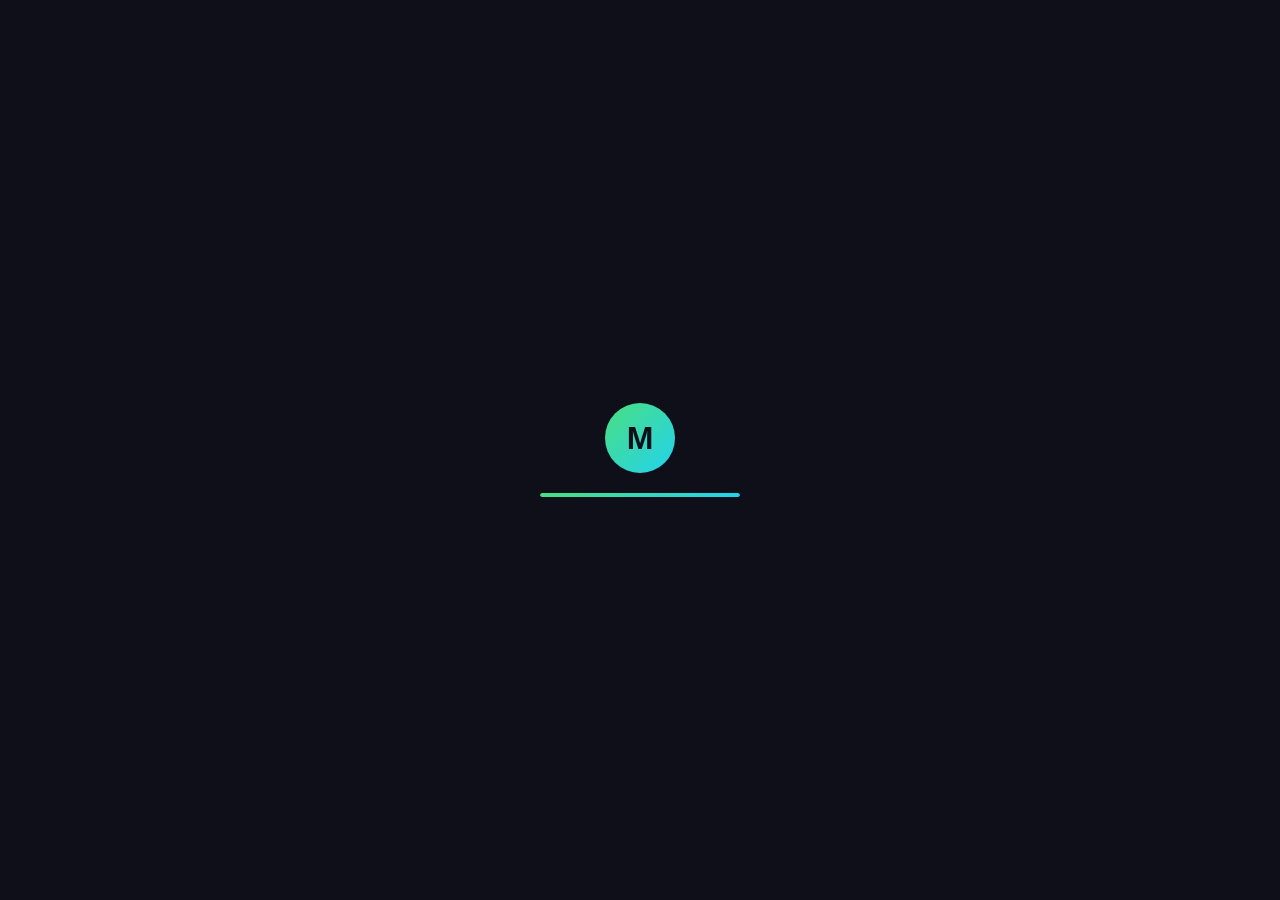
<file: contact.html>
<!DOCTYPE html>
<html lang="en">
  <head>
    <meta charset="UTF-8"/>
    <meta name="viewport" content="width=device-width, initial-scale=1.0"/>
    <title>Contact - Mani Kumar</title>
    <link rel="stylesheet" href="style.css"/>
    <meta name="viewport" content="width=device-width, initial-scale=1.0"/>
  </head>
  <body>
    <div id="progress-bar"></div>
    <div id="loader">
  <div class="loader-content">
    <div class="loader-logo">M</div>
    <div class="loader-bar"><div class="loader-fill"></div></div>
  </div>
</div>

    <nav>
  <span class="logo">Mani.dev</span>
  <div class="nav-links" id="nav-links">
    <a href="index.html">Home</a>
    <a href="projects.html">Projects</a>
    <a href="contact.html">Contact</a>
  </div>
  <button class="hamburger" onclick="toggleMenu()">☰</button>
</nav>

    <div style="padding: 40px 20px; max-width: 600px; margin: 0 auto;">

      <section>
        <h1>Contact Me 📬</h1>
        <p style="margin: 12px 0 24px;">Fill the form below and I'll get back to you!</p>

        <div class="form-group">
          <label>Your Name</label>
          <input type="text" id="name" placeholder="Enter your name"/>
        </div>

        <div class="form-group">
          <label>Your Email</label>
          <input type="email" id="email" placeholder="Enter your email"/>
        </div>

        <div class="form-group">
          <label>Message</label>
          <textarea id="message" rows="5" placeholder="Write your message..."></textarea>
        </div>

        <button onclick="sendMessage()" class="btn" style="width:100%; margin-top: 8px;">
          Send Message 🚀
        </button>

        <div id="success-msg" style="display:none; margin-top: 16px; padding: 16px; background: #d1fae5; border-radius: 8px; color: #065f46;">
          ✅ Message sent successfully! I'll reply soon.
        </div>

      </section>
    </div>

    <script src="script.js"></script>
    <!-- AI Chat Widget -->
    <div id="chat-bubble" onclick="toggleChat()">💬</div>

    <div id="chat-box">
      <div id="chat-header">
        <span>🤖 Ask about Mani</span>
        <button onclick="toggleChat()">✕</button>
      </div>
      <div id="chat-messages">
        <div class="bot-msg">Hi! I'm Mani's AI assistant. Ask me anything about him! 👋</div>
      </div>
      <div id="chat-input-area">
        <input type="text" id="chat-input" placeholder="Ask something..." onkeypress="handleKey(event)"/>
        <button onclick="sendChat()">Send</button>
      </div>
    </div>

   
  </body>
</html>
  </body>
</html>
</file>
<file: style.css>
/* Reset */
* {
  margin: 0;
  padding: 0;
  box-sizing: border-box;
}

html {
  scroll-behavior: smooth;
}

body {
  font-family: 'Inter', sans-serif;
  background-color: #f0f4f8;
  color: #222;
  padding: 20px;
  max-width: 800px;
  margin: 0 auto;
}

/* NAV */
nav {
  display: flex;
  justify-content: space-between;
  align-items: center;
  padding: 16px 24px;
  background: rgba(26, 26, 46, 0.95);
  backdrop-filter: blur(10px);
  border-radius: 0;
  position: sticky;
  top: 0;
  z-index: 100;
  box-shadow: 0 1px 0 rgba(255,255,255,0.05);
}

.logo {
  color: #4ade80;
  font-weight: 700;
  font-size: 1.2rem;
  letter-spacing: -0.5px;
}

.nav-links a {
  color: #94a3b8;
  text-decoration: none;
  margin-left: 24px;
  font-size: 0.9rem;
  font-weight: 500;
  transition: color 0.2s;
}

.nav-links a:hover {
  color: #4ade80;
}

/* HEADER */
header {
  background: linear-gradient(135deg, #0f0f1a, #1a1a2e, #0d2137);
  color: white;
  padding: 60px 40px;
  border-radius: 16px;
  margin-bottom: 24px;
  display: flex;
  flex-direction: column;
  align-items: center;
  text-align: center;
  gap: 16px;
  position: relative;
  overflow: hidden;
}

header::before {
  content: '';
  position: absolute;
  width: 300px;
  height: 300px;
  background: radial-gradient(circle, rgba(74,222,128,0.15), transparent);
  top: -100px;
  right: -100px;
  border-radius: 50%;
}

.hero-badge {
  background: rgba(74,222,128,0.15);
  border: 1px solid rgba(74,222,128,0.3);
  color: #4ade80;
  padding: 6px 16px;
  border-radius: 20px;
  font-size: 0.85rem;
  font-weight: 500;
}

.hero-subtitle {
  color: #94a3b8;
  font-size: 1.1rem;
  font-weight: 400;
}

.hero-buttons {
  display: flex;
  gap: 12px;
  margin-top: 8px;
}

/* BUTTONS */
.btn {
  display: inline-block;
  margin-top: 4px;
  padding: 10px 24px;
  background-color: #4ade80;
  color: #1a1a2e;
  border-radius: 8px;
  text-decoration: none;
  font-weight: 600;
  transition: background-color 0.2s;
  border: none;
  cursor: pointer;
  font-family: 'Inter', sans-serif;
}

.btn:hover {
  background-color: #22c55e;
}

.btn-outline {
  background: transparent;
  border: 1px solid #4ade80;
  color: #4ade80;
}

.btn-outline:hover {
  background: rgba(74,222,128,0.1);
}

/* SECTIONS */
section {
  background: white;
  padding: 28px;
  border-radius: 16px;
  margin-bottom: 16px;
  box-shadow: 0 1px 4px rgba(0,0,0,0.06);
  border: 1px solid #f1f5f9;
  animation: fadeUp 0.8s ease forwards;
}

h2 {
  margin-bottom: 16px;
  color: #0f172a;
  font-size: 1.3rem;
  font-weight: 700;
  letter-spacing: -0.3px;
}

/* ABOUT */
.about {
  display: flex;
  align-items: center;
  gap: 24px;
}

.avatar {
  width: 80px;
  height: 80px;
  background: linear-gradient(135deg, #4ade80, #1a1a2e);
  border-radius: 50%;
  display: flex;
  align-items: center;
  justify-content: center;
  font-size: 2rem;
  font-weight: bold;
  color: white;
  flex-shrink: 0;
}

/* SKILLS */
.skill {
  margin-bottom: 16px;
}

.skill span {
  display: block;
  margin-bottom: 6px;
  font-weight: 600;
  font-size: 0.9rem;
}

.bar {
  background-color: #e2e8f0;
  border-radius: 8px;
  height: 12px;
  width: 100%;
}

.fill {
  height: 12px;
  background: linear-gradient(90deg, #4ade80, #22d3ee);
  border-radius: 8px;
  width: 0%;
  transition: width 1s ease;
}

/* PROJECTS */
.projects-grid {
  display: flex;
  flex-wrap: wrap;
  gap: 16px;
  margin-top: 16px;
}

.project-card {
  border: 1px solid #e2e8f0;
  border-radius: 12px;
  padding: 20px;
  flex: 1 1 250px;
  transition: all 0.3s ease;
  background: white;
  position: relative;
  overflow: hidden;
}

.project-card::before {
  content: '';
  position: absolute;
  top: 0;
  left: 0;
  right: 0;
  height: 3px;
  background: linear-gradient(90deg, #4ade80, #22d3ee);
  opacity: 0;
  transition: opacity 0.3s;
}

.project-card:hover {
  box-shadow: 0 8px 32px rgba(0,0,0,0.12);
  transform: translateY(-4px);
  border-color: #4ade80;
}

.project-card:hover::before {
  opacity: 1;
}

.project-card h3 {
  margin-bottom: 8px;
  font-size: 1rem;
  font-weight: 600;
}

/* TAGS */
.tag {
  display: inline-block;
  background: #e0f2fe;
  color: #0369a1;
  padding: 4px 10px;
  border-radius: 20px;
  font-size: 0.75rem;
  margin-top: 8px;
  margin-right: 4px;
  font-weight: 500;
}

/* CONTACT FORM */
.form-group {
  margin-bottom: 20px;
}

.form-group label {
  display: block;
  margin-bottom: 6px;
  font-weight: 600;
  color: #0f172a;
  font-size: 0.9rem;
}

.form-group input,
.form-group textarea {
  width: 100%;
  padding: 12px;
  border: 1px solid #e2e8f0;
  border-radius: 8px;
  font-size: 1rem;
  font-family: 'Inter', sans-serif;
  outline: none;
  transition: border 0.2s;
}

.form-group input:focus,
.form-group textarea:focus {
  border-color: #4ade80;
}

/* FOOTER */
footer {
  text-align: center;
  color: #888;
  margin-top: 20px;
  font-size: 0.9rem;
}

/* DARK MODE */
body.dark {
  background-color: #0f0f1a;
  color: #f0f0f0;
}

body.dark section {
  background-color: #1a1a2e;
  color: #f0f0f0;
  border-color: #2d2d4e;
}

body.dark .project-card {
  background-color: #1a1a2e;
  border-color: #2d2d4e;
}

/* ANIMATIONS */
@keyframes fadeUp {
  from {
    opacity: 0;
    transform: translateY(30px);
  }
  to {
    opacity: 1;
    transform: translateY(0);
  }
}

/* CHAT WIDGET */
#chat-bubble {
  position: fixed;
  bottom: 24px;
  right: 24px;
  width: 56px;
  height: 56px;
  background: #4ade80;
  border-radius: 50%;
  display: flex;
  align-items: center;
  justify-content: center;
  font-size: 1.5rem;
  cursor: pointer;
  box-shadow: 0 4px 16px rgba(0,0,0,0.2);
  z-index: 999;
  transition: transform 0.2s;
}

#chat-bubble:hover {
  transform: scale(1.1);
}

#chat-box {
  position: fixed;
  bottom: 90px;
  right: 24px;
  width: 320px;
  height: 420px;
  background: white;
  border-radius: 16px;
  box-shadow: 0 8px 32px rgba(0,0,0,0.2);
  display: none;
  flex-direction: column;
  z-index: 999;
  overflow: hidden;
}

#chat-header {
  background: #1a1a2e;
  color: white;
  padding: 16px;
  display: flex;
  justify-content: space-between;
  align-items: center;
}

#chat-header button {
  background: none;
  border: none;
  color: white;
  font-size: 1rem;
  cursor: pointer;
}

#chat-messages {
  flex: 1;
  padding: 16px;
  overflow-y: auto;
  display: flex;
  flex-direction: column;
  gap: 10px;
}

.bot-msg {
  background: #f0f4f8;
  padding: 10px 14px;
  border-radius: 12px 12px 12px 0;
  font-size: 0.9rem;
  max-width: 85%;
}

.user-msg {
  background: #4ade80;
  color: #1a1a2e;
  padding: 10px 14px;
  border-radius: 12px 12px 0 12px;
  font-size: 0.9rem;
  max-width: 85%;
  align-self: flex-end;
}

.loading-msg {
  background: #f0f4f8;
  padding: 10px 14px;
  border-radius: 12px 12px 12px 0;
  font-size: 0.9rem;
  color: #888;
}

#chat-input-area {
  padding: 12px;
  border-top: 1px solid #e2e8f0;
  display: flex;
  gap: 8px;
}

#chat-input {
  flex: 1;
  padding: 8px 12px;
  border: 1px solid #e2e8f0;
  border-radius: 8px;
  outline: none;
  font-size: 0.9rem;
  font-family: 'Inter', sans-serif;
}

#chat-input-area button {
  background: #4ade80;
  border: none;
  padding: 8px 16px;
  border-radius: 8px;
  cursor: pointer;
  font-weight: 600;
  color: #1a1a2e;
  font-family: 'Inter', sans-serif;
}
/* ===== MOBILE RESPONSIVE ===== */
@media (max-width: 600px) {

  body {
    padding: 0;
  }

  /* Nav */
  nav {
    padding: 12px 16px;
    position: relative;
  }

  .nav-links a {
    margin-left: 12px;
    font-size: 0.8rem;
  }

  .logo {
    font-size: 1rem;
  }

  /* Header */
  header {
    padding: 40px 20px;
    border-radius: 0;
  }

  header h1 {
    font-size: 1.6rem;
  }

  .hero-subtitle {
    font-size: 0.9rem;
  }

  .hero-buttons {
    flex-direction: column;
    width: 100%;
  }

  .hero-buttons .btn {
    text-align: center;
    width: 100%;
  }

  /* About section */
  .about {
    flex-direction: column;
    text-align: center;
  }

  /* Sections */
  section {
    border-radius: 0;
    margin-bottom: 8px;
  }

  /* Project cards - full width on mobile */
  .projects-grid {
    flex-direction: column;
  }

  .project-card {
    flex: 1 1 100%;
  }

  /* Chat widget smaller on mobile */
  #chat-box {
    width: 90vw;
    right: 5vw;
    bottom: 80px;
  }

}

/* Tablet */
@media (max-width: 900px) and (min-width: 601px) {

  body {
    padding: 0 16px;
  }

  .project-card {
    flex: 1 1 45%;
  }

  header h1 {
    font-size: 1.8rem;
  }

}
/* Hamburger */
.hamburger {
  display: none;
  background: none;
  border: none;
  color: white;
  font-size: 1.5rem;
  cursor: pointer;
}

@media (max-width: 600px) {
  .hamburger {
    display: block;
  }

  .nav-links {
    display: none;
    flex-direction: column;
    position: absolute;
    top: 56px;
    left: 0;
    right: 0;
    background: #1a1a2e;
    padding: 16px;
    z-index: 99;
  }

  .nav-links.open {
    display: flex;
  }

  .nav-links a {
    margin: 8px 0;
    font-size: 1rem;
  }
}
/* LOADER */
#loader {
  position: fixed;
  top: 0;
  left: 0;
  width: 100%;
  height: 100%;
  background: #0f0f1a;
  display: flex;
  align-items: center;
  justify-content: center;
  z-index: 9999;
  transition: opacity 0.5s ease;
}

.loader-content {
  text-align: center;
}

.loader-logo {
  width: 70px;
  height: 70px;
  background: linear-gradient(135deg, #4ade80, #22d3ee);
  border-radius: 50%;
  display: flex;
  align-items: center;
  justify-content: center;
  font-size: 2rem;
  font-weight: 700;
  color: #0f0f1a;
  margin: 0 auto 20px;
  animation: pulse 1s infinite;
}

.loader-bar {
  width: 200px;
  height: 4px;
  background: #1a1a2e;
  border-radius: 4px;
  overflow: hidden;
}

.loader-fill {
  height: 100%;
  background: linear-gradient(90deg, #4ade80, #22d3ee);
  border-radius: 4px;
  animation: load 1.5s ease forwards;
}

@keyframes pulse {
  0%, 100% { transform: scale(1); }
  50% { transform: scale(1.05); }
}

@keyframes load {
  from { width: 0%; }
  to { width: 100%; }
}
/* SCROLL PROGRESS */
#progress-bar {
  position: fixed;
  top: 0;
  left: 0;
  height: 3px;
  background: linear-gradient(90deg, #4ade80, #22d3ee);
  width: 0%;
  z-index: 9998;
  transition: width 0.1s;
}
/* TYPING CURSOR */
.cursor {
  color: #4ade80;
  animation: blink 0.7s infinite;
}

@keyframes blink {
  0%, 100% { opacity: 1; }
  50% { opacity: 0; }
}
.avatar-photo {
  width: 80px;
  height: 80px;
  border-radius: 50%;
  object-fit: cover;
  border: 3px solid #4ade80;
  flex-shrink: 0;
}
</file>
